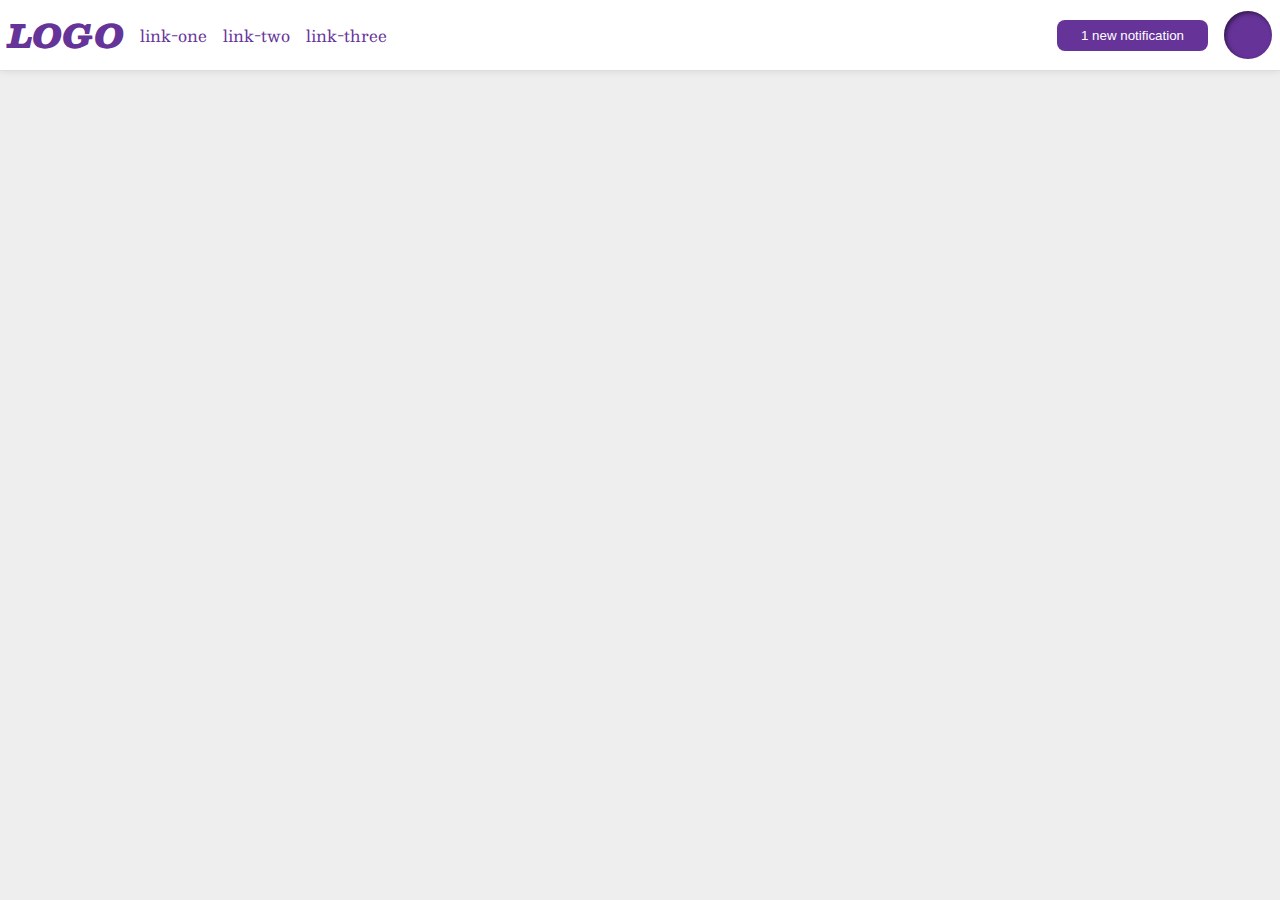
<file: flex/03-flex-header-2/index.html>
<!DOCTYPE html>
<html lang="en">
  <head>
    <meta charset="UTF-8">
    <meta http-equiv="X-UA-Compatible" content="IE=edge">
    <meta name="viewport" content="width=device-width, initial-scale=1.0">
    <title>Flex Header 2</title>
    <link rel="stylesheet" href="style.css">
  </head>
  <body>
    <div class="header">
      <div class="left">
        <div class="logo">
          LOGO
        </div>
        <ul class="links">
          <li><a href="google.com">link-one</a></li>
          <li><a href="google.com">link-two</a></li>
          <li><a href="google.com">link-three</a></li>
       </ul>
      </div>
      <div class="right">
        <button class="notifications">
          1 new notification
        </button>
        <div class="profile-image"></div>
      </div>
    </div>
  </body>
</html>
</file>
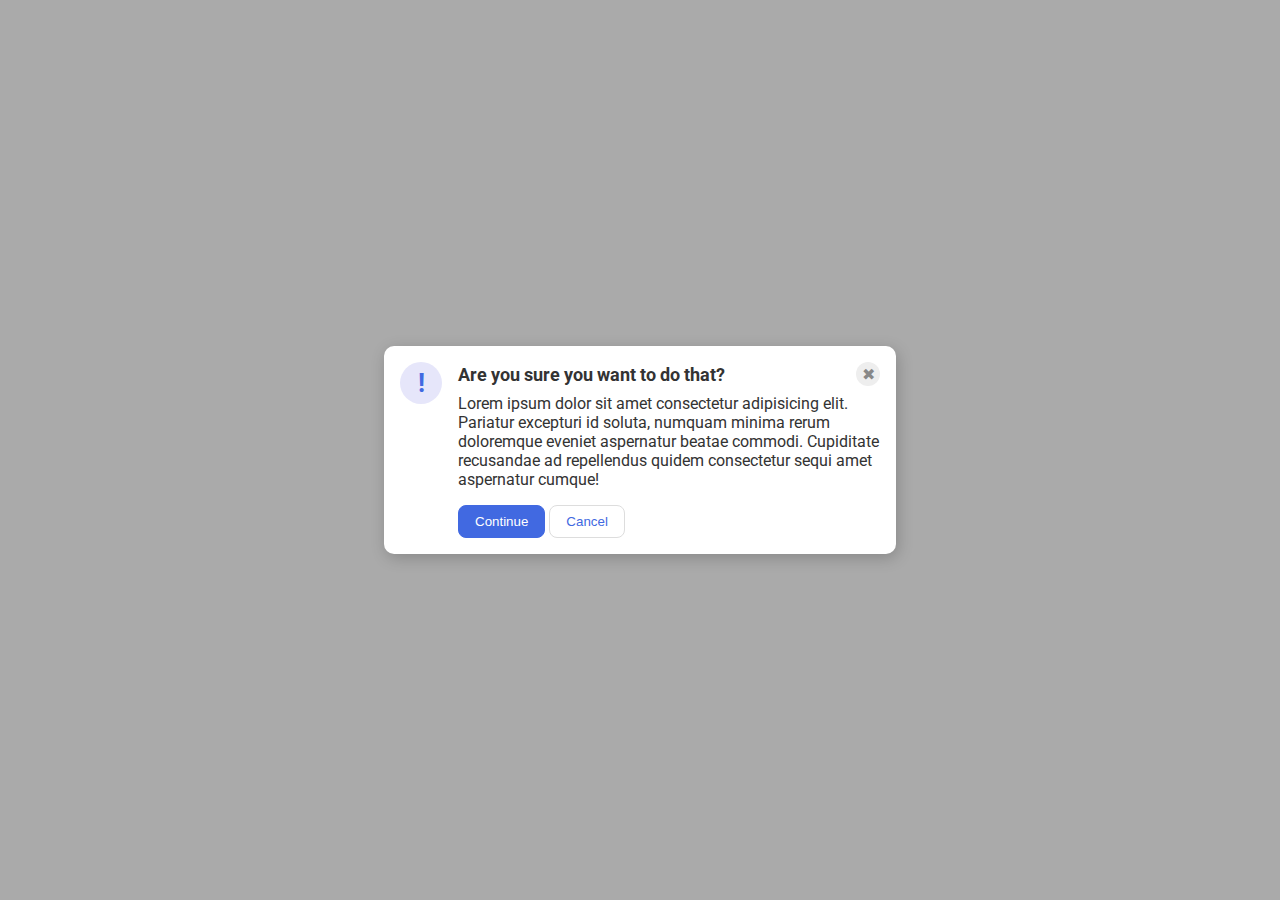
<file: flex/05-flex-modal/index.html>
<!DOCTYPE html>
<html lang="en">
  <head>
    <meta charset="UTF-8">
    <meta http-equiv="X-UA-Compatible" content="IE=edge">
    <meta name="viewport" content="width=device-width, initial-scale=1.0">
    <link rel="stylesheet" href="style.css">
    <title>Modal</title>
  </head>
  <body>
    <div class="modal">
      <div class="icon">!</div>
      <div class="container">
        <div class="header">Are you sure you want to do that?
          <div class="close-button">✖</div>
        </div>
        <div class="text">Lorem ipsum dolor sit amet consectetur adipisicing elit. Pariatur excepturi id soluta, numquam minima rerum doloremque eveniet aspernatur beatae commodi. Cupiditate recusandae ad repellendus quidem consectetur sequi amet aspernatur cumque!</div>
        <button class="continue">Continue</button>
        <button class="cancel">Cancel</button>
      </div>
    </div>
  </body>
</html>
</file>
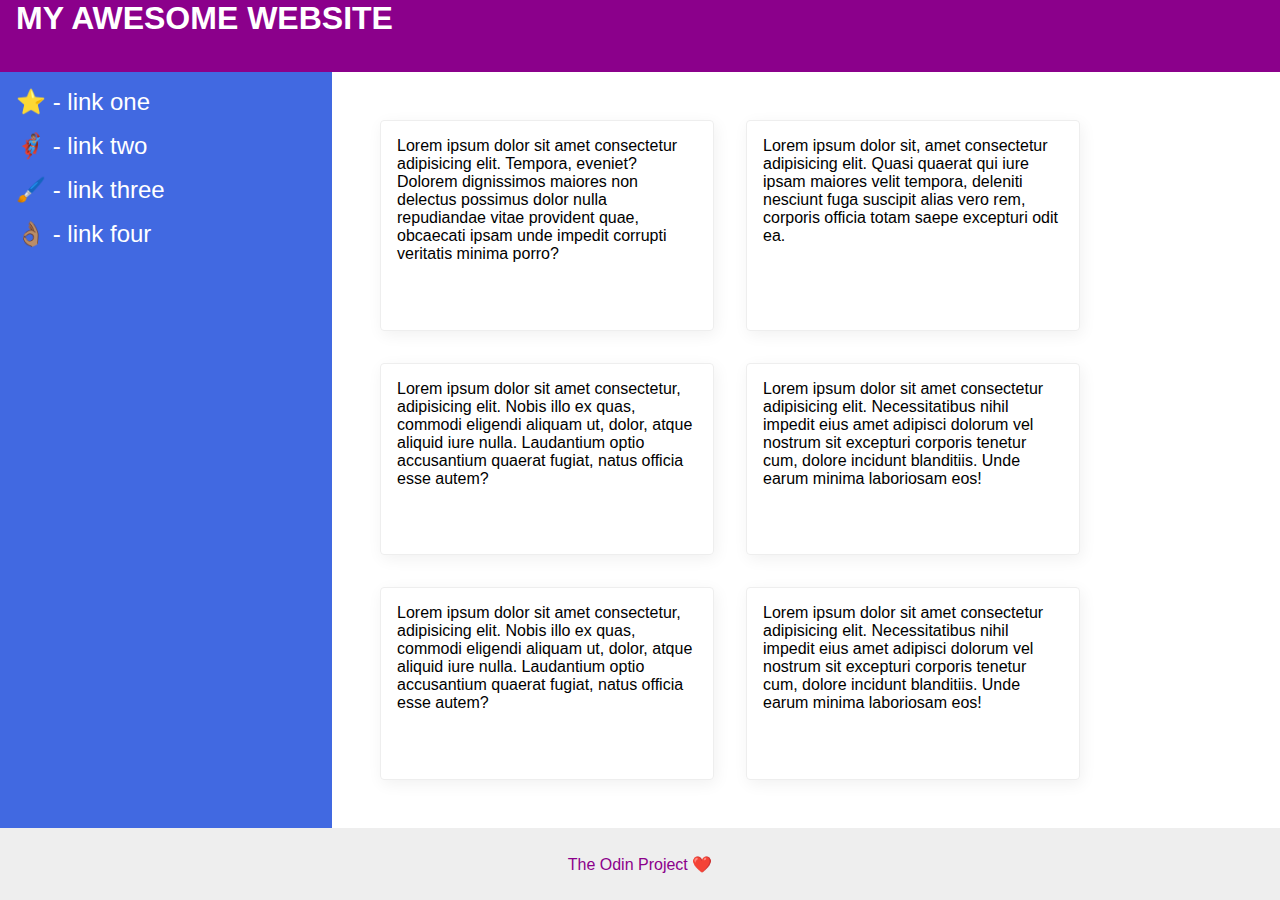
<file: flex/07-flex-layout-2/index.html>
<!DOCTYPE html>
<html lang="en">
  <head>
    <meta charset="UTF-8">
    <meta http-equiv="X-UA-Compatible" content="IE=edge">
    <meta name="viewport" content="width=device-width, initial-scale=1.0">
    <title>The Holy Grail</title>
    <link rel="stylesheet" href="style.css">
  </head>
  <body>
    <div class="header">
      MY AWESOME WEBSITE
    </div>
    <div class="body">
      <div class="sidebar">
        <ul>
          <li><a href="#">⭐ - link one</a></li>
          <li><a href="#">🦸🏽‍♂️ - link two</a></li>
          <li><a href="#">🖌️ - link three</a></li>
          <li><a href="#">👌🏽 - link four</a></li>
        </ul>
      </div>
      <div class="container">
        <div class="card">Lorem ipsum dolor sit amet consectetur adipisicing elit. Tempora, eveniet? Dolorem dignissimos maiores non delectus possimus dolor nulla repudiandae vitae provident quae, obcaecati ipsam unde impedit corrupti veritatis minima porro?</div>
        <div class="card">Lorem ipsum dolor sit, amet consectetur adipisicing elit. Quasi quaerat qui iure ipsam maiores velit tempora, deleniti nesciunt fuga suscipit alias vero rem, corporis officia totam saepe excepturi odit ea.</div>
        <div class="card">Lorem ipsum dolor sit amet consectetur, adipisicing elit. Nobis illo ex quas, commodi eligendi aliquam ut, dolor, atque aliquid iure nulla. Laudantium optio accusantium quaerat fugiat, natus officia esse autem?</div>
        <div class="card">Lorem ipsum dolor sit amet consectetur adipisicing elit. Necessitatibus nihil impedit eius amet adipisci dolorum vel nostrum sit excepturi corporis tenetur cum, dolore incidunt blanditiis. Unde earum minima laboriosam eos!</div>
        <div class="card">Lorem ipsum dolor sit amet consectetur, adipisicing elit. Nobis illo ex quas, commodi eligendi aliquam ut, dolor, atque aliquid iure nulla. Laudantium optio accusantium quaerat fugiat, natus officia esse autem?</div>
        <div class="card">Lorem ipsum dolor sit amet consectetur adipisicing elit. Necessitatibus nihil impedit eius amet adipisci dolorum vel nostrum sit excepturi corporis tenetur cum, dolore incidunt blanditiis. Unde earum minima laboriosam eos!</div>
      </div>
    </div>
    <div class="footer">
      The Odin Project ❤️
    </div>
  </body>
</html>
</file>
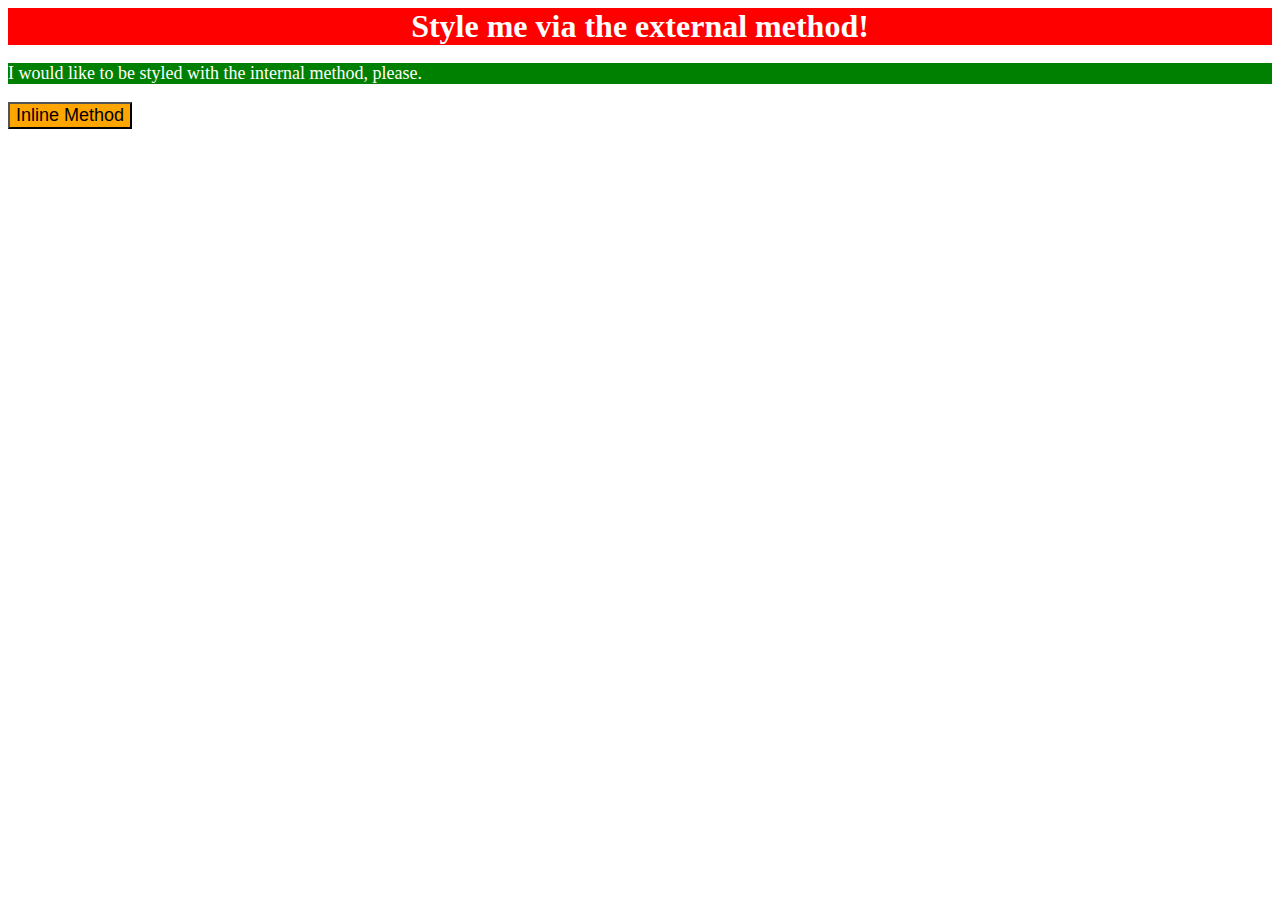
<file: foundations/01-css-methods/index.html>
<!DOCTYPE html>
<html lang="en">
  <head>
    <meta charset="UTF-8">
    <meta http-equiv="X-UA-Compatible" content="IE=edge">
    <meta name="viewport" content="width=device-width, initial-scale=1.0">
    <title>Methods for Adding CSS</title>
    <link rel="stylesheet" href="styles.css">
    <style>
      p {
        background-color: green;
        color: white;
        font-size: 18px;
      }
    </style>
  </head>
  <body>
    <div>Style me via the external method!</div>
    <p>I would like to be styled with the internal method, please.</p>
    <button style="background-color: orange; font-size: 18px;">Inline Method</button>
  </body>
</html>
</file>
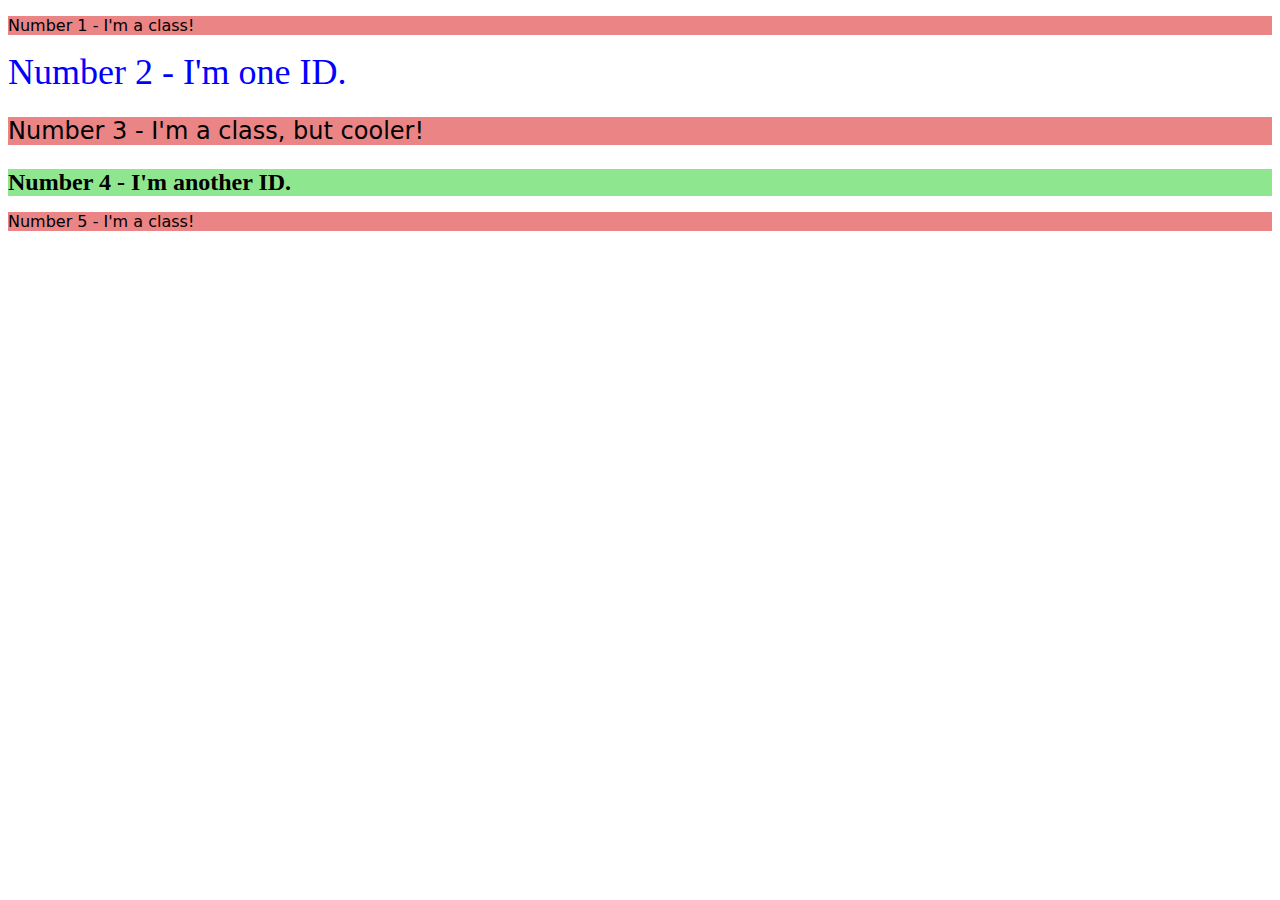
<file: foundations/02-class-id-selectors/index.html>
<!DOCTYPE html>
<html lang="en">
  <head>
    <meta charset="UTF-8">
    <meta http-equiv="X-UA-Compatible" content="IE=edge">
    <meta name="viewport" content="width=device-width, initial-scale=1.0">
    <title>Class and ID Selectors</title>
    <link rel="stylesheet" href="style.css">
  </head>
  <body>
    <p class="odd">Number 1 - I'm a class!</p>
    <div id="two">Number 2 - I'm one ID.</div>
    <p class="odd adjust-font-size">Number 3 - I'm a class, but cooler!</p>
    <div id="four">Number 4 - I'm another ID.</div>
    <p class="odd">Number 5 - I'm a class!</p>
  </body>
</html>
</file>
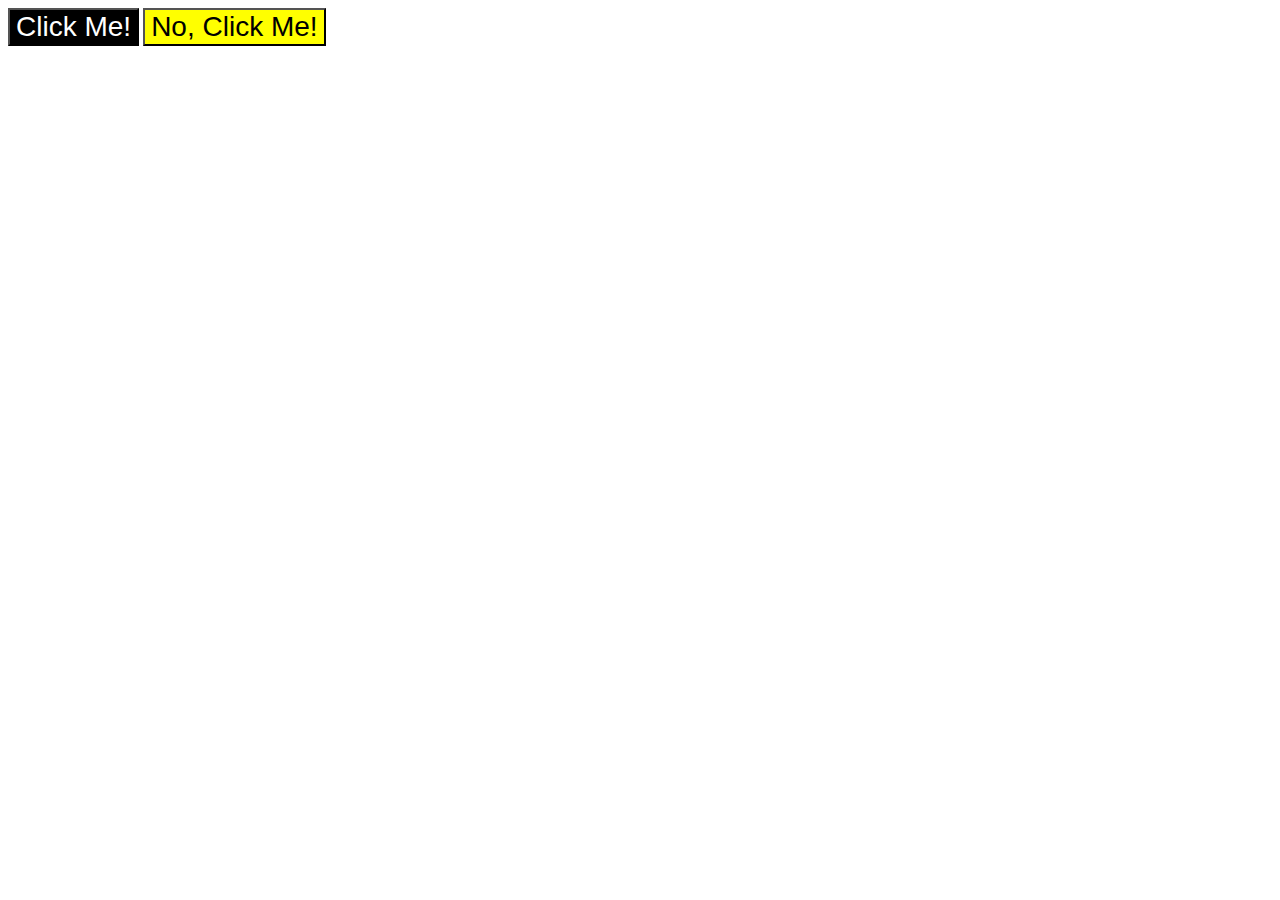
<file: foundations/03-grouping-selectors/index.html>
<!DOCTYPE html>
<html lang="en">
  <head>
    <meta charset="UTF-8">
    <meta http-equiv="X-UA-Compatible" content="IE=edge">
    <meta name="viewport" content="width=device-width, initial-scale=1.0">
    <title>Grouping Selectors</title>
    <link rel="stylesheet" href="style.css">
  </head>
  <body>
    <button class="button adjust-background-color-adjust-color">Click Me!</button>
    <button class="button adjust-background-color">No, Click Me!</button>
  </body>
</html>
</file>
<file: flex/03-flex-header-2/style.css>
/* this is some magical font-importing.  
you'll learn about it later. */
@import url('https://fonts.googleapis.com/css2?family=Besley:ital,wght@0,400;1,900&display=swap');

body {
  margin: 0;
  background: #eee;
  font-family: Besley, serif;
}

.header {
  background: white;
  border-bottom: 1px solid #ddd;
  box-shadow: 0 0 8px rgba(0,0,0,.1);
}

.profile-image {
  background: rebeccapurple;
  box-shadow: inset 2px 2px 4px rgba(0,0,0,.5);
  border-radius: 50%;
  width: 48px;
  height: 48px;
}

.logo {
  color: rebeccapurple;
  font-size: 32px;
  font-weight: 900;
  font-style: italic;
}

button {
  border: none;
  border-radius: 8px;
  background: rebeccapurple;
  color: white;
  padding: 8px 24px;
}

a {
  /* this removes the line under our links */
  text-decoration: none;
  color: rebeccapurple;
}

ul {
  list-style-type: none;
}

.header {
  display: flex;
  justify-content: space-between;
  padding: 8px;
}

ul {
  display: flex;
  padding: 0;
  margin: 0;
  gap: 16px;
}

.left, .right {
  display: flex;
  align-items: center;
  gap: 16px;
}
</file>
<file: flex/05-flex-modal/style.css>
@import url('https://fonts.googleapis.com/css2?family=Roboto:wght@400;700&display=swap');

html, body {
  height: 100%;
}

body {
  font-family: Roboto, sans-serif;
  margin: 0;
  background: #aaa;
  color: #333;
  /* I'll give you this one for free lol */
  display: flex;
  align-items: center;
  justify-content: center;
}

.modal {
  background: white;
  width: 480px;
  border-radius: 10px;
  box-shadow: 2px 4px 16px rgba(0,0,0,.2);
}

.icon {
  color: royalblue;
  font-size: 26px;
  font-weight: 700;
  background: lavender;
  width: 42px;
  height: 42px;
  border-radius: 50%;
  display: flex;
  align-items: center;
  justify-content: center;
}

.close-button {
  background: #eee;
  border-radius: 50%;
  color: #888;
  font-weight: 400;
  font-size: 16px;
  height: 24px;
  width: 24px;
  display: flex;
  align-items: center;
  justify-content: center;
}

button {
  padding: 8px 16px;
  border-radius: 8px;
}

button.continue {
  background: royalblue;
  border: 1px solid royalblue;
  color: white;
}

button.cancel {
  background: white;
  border: 1px solid #ddd;
  color: royalblue;
}

.modal {
  display: flex;
  gap: 16px;
  padding: 16px;
}

.icon {
  flex-shrink: 0;
}

.header {
  display: flex;
  align-items: center;
  justify-content: space-between;
  font-size: 18px;
  font-weight: 700;
  margin-bottom: 8px;
}

.text {
  margin-bottom: 16px;
}
</file>
<file: flex/07-flex-layout-2/style.css>
body {
  font-family: -apple-system, BlinkMacSystemFont, 'Segoe UI', Roboto, Oxygen, Ubuntu, Cantarell, 'Open Sans', 'Helvetica Neue', sans-serif;
  margin: 0;
  min-height: 100vh;
}

.header {
  height: 72px;
  background: darkmagenta;
  color: white;
}

.footer {
  height: 72px;
  background: #eee;
  color: darkmagenta;
}

.sidebar {
  width: 300px;
  background: royalblue;
}

.card {
  border: 1px solid #eee;
  box-shadow: 2px 4px 16px rgba(0,0,0,.06);
  border-radius: 4px;
}

body {
  display: flex;
  flex-direction: column;
}

.header {
  display:flex;
  font-size: 32px;
  font-weight: 900;
  text-align: center;
  padding: 0 16px;
}

.body {
  flex: 1;
  display: flex;
}

.sidebar {
  flex-shrink: 0;
  padding: 16px;
}

ul {
  list-style-type: none;
  margin: 0;
  padding: 0;
}

li {
  margin-bottom: 16px;
}

a {
  color: white;
  text-decoration: none;
  font-size: 24px;
}

.container {
  padding: 32px;
  display: flex;
  flex-wrap: wrap;
}

.card {
  padding: 16px;
  margin: 16px;
  width: 300px;
}

.footer {
  display: flex;
  align-items: center;
  justify-content: center;
}
</file>
<file: foundations/01-css-methods/styles.css>
/* styles.css */

div {
    color: white;
    background-color: red;
    font-size: 32px;
    font-weight: bold;
    text-align: center;
}
</file>
<file: foundations/02-class-id-selectors/style.css>
.odd {
    background-color:rgb(235, 132, 132);
    font-family: Verdana, "DejaVu Sans", sans-serif;
}

.adjust-font-size {
    font-size: 24px
}

#two {
    color: blue;
    font-size: 36px
}

#four {
    background-color:rgb(142, 231, 142);
    font-size: 24px;
    font-weight: bold;
}
</file>
<file: foundations/03-grouping-selectors/style.css>
.button {
    font-size: 28px;
    font-family: helvetica, 'Times New Roman', sans-serif;
}

.adjust-background-color-adjust-color {
    background-color:black;
    color: white
}

.adjust-background-color {
    background-color:yellow
}
</file>
